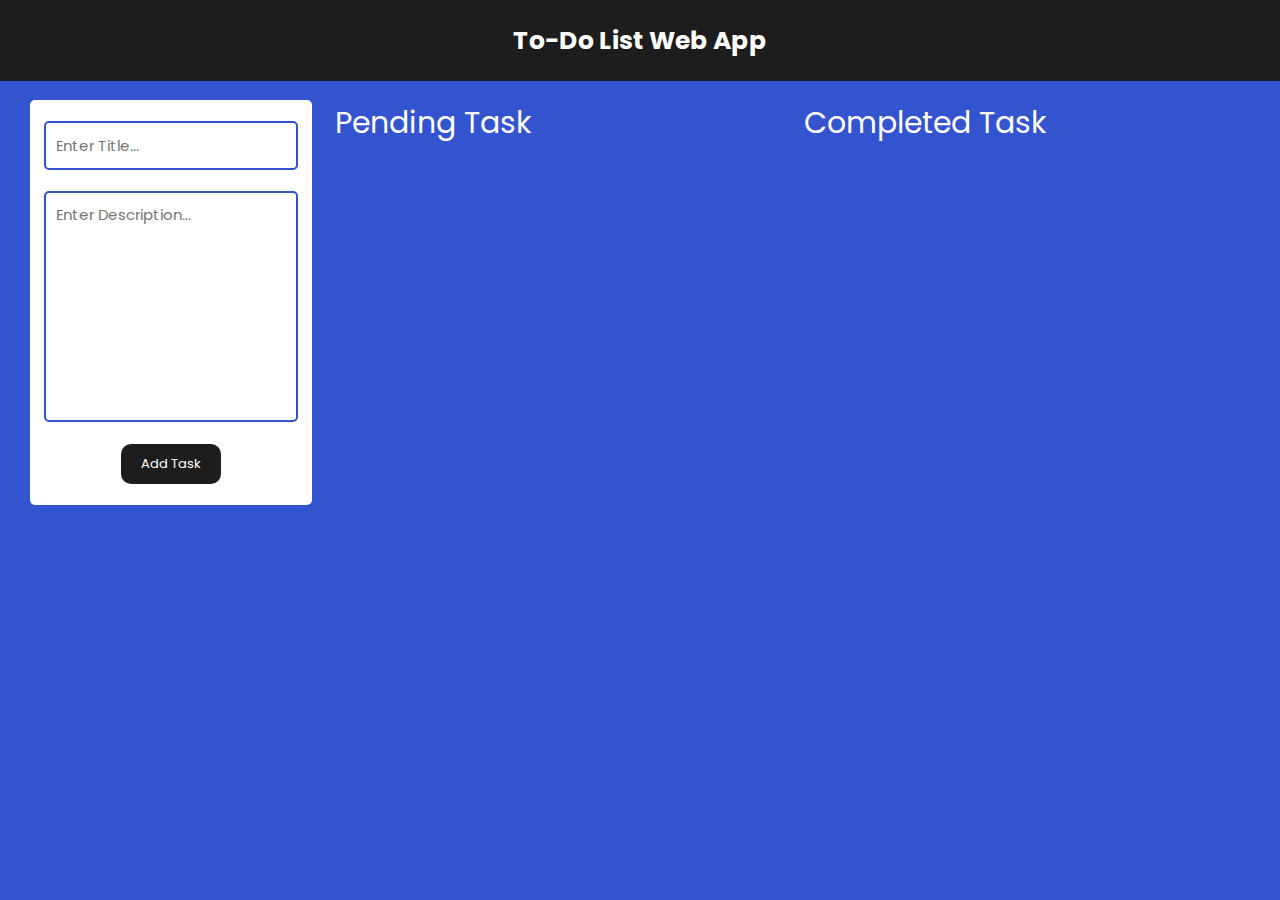
<file: To-Do App/index.html>
<!DOCTYPE html>
<html lang="en">

<head>
    <meta charset="UTF-8">
    <meta http-equiv="X-UA-Compatible" content="IE=edge">
    <meta name="viewport" content="width=device-width, initial-scale=1.0">
    <title>TO-DO WEBAPP</title>
    <link rel="icon" href="icon.png">
    <link rel="stylesheet" href="style.css">
</head>

<body>
   
    <div class="container">
        <h1 class="header">To-Do List Web App</h1>
        <form>
            <div class="box">
                <div class="addTask">
                    <input type="text" id="title" placeholder="Enter Title..." required>
                    <textarea name="description" id="description" cols="30" rows="9" placeholder="Enter Description..."
                        required></textarea>
                    <button id="btn">Add Task</button>
                </div>
            </div>
        </form>
        <div class="taskList">
            <div class="pendingTask">
                <span>Pending Task</span>
                <!-- pending task will be shown here -->
            </div>
            <div class="compTask">
                <span>Completed Task</span>
                 <!-- Completed task will be shown here -->
            </div>
        </div>
    </div>

</body>
<script src="script.js"></script>

</html>
</file>
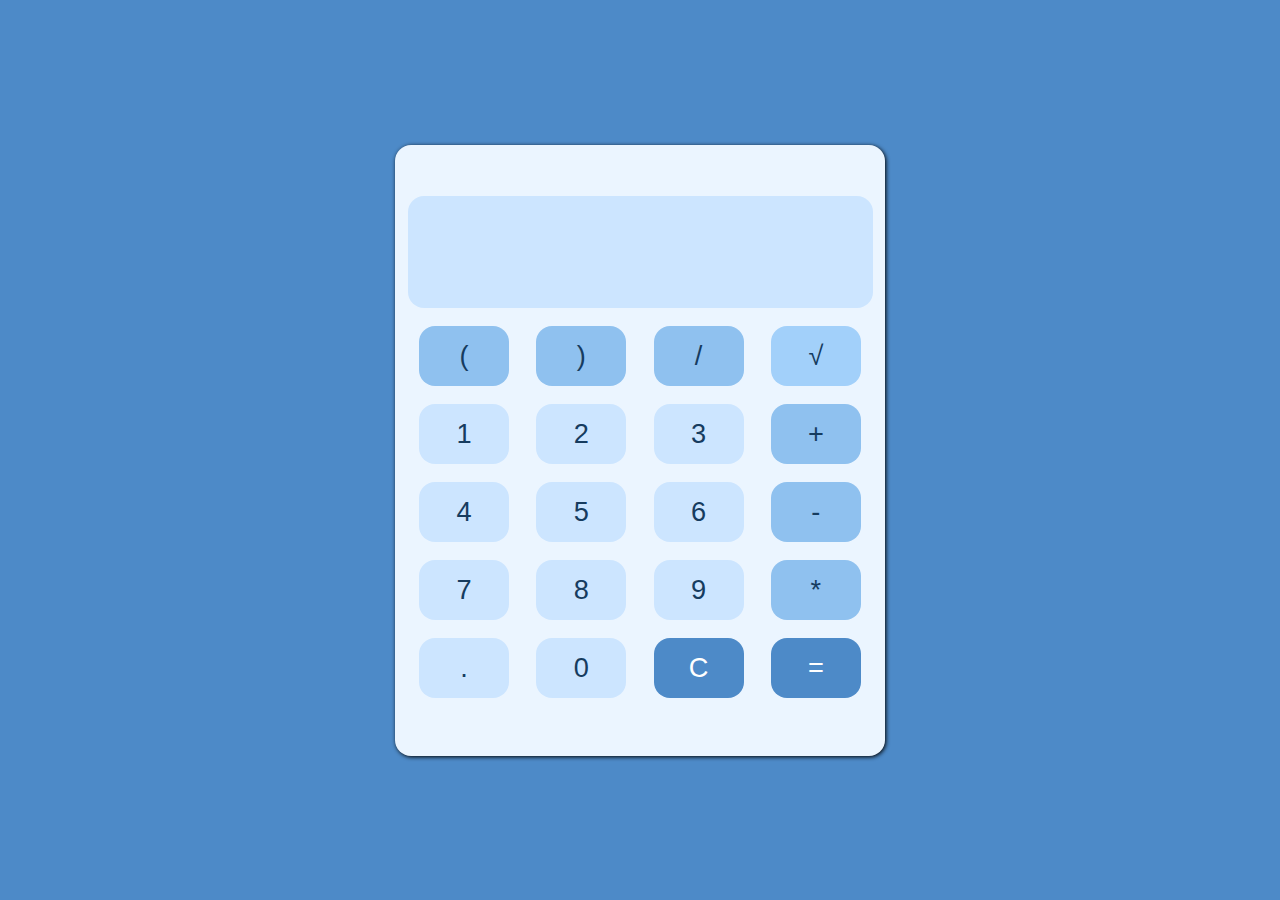
<file: Calculator/cal.html>
<!DOCTYPE html>
<html lang="en">

<head>
    <meta charset="UTF-8">
    <meta http-equiv="X-UA-Compatible" content="IE=edge">
    <meta name="viewport" content="width=device-width, initial-scale=1.0">
    <title>Basic Calculator</title>
    <link rel="stylesheet" href="cal.css">
    <link rel="icon"
        href="https://upload.wikimedia.org/wikipedia/commons/thumb/1/1e/Circle-icons-calculator.svg/1200px-Circle-icons-calculator.svg.png"
        type="icon/x-type">
</head>

<body>
    <div id="main">
        <div id="time">
        </div>
        <form name="calc">
            <table>
                <tr>
                    <td colspan="4" id="screen">
                        <input type="text" name="display" id="display" value="" readonly>
                    </td>
                </tr>
                <tr>
                    <td><input type="button" value="(" class="btn"></td>
                    <td><input type="button" value=")" class="btn"></td>

                    <td><input type="button" value="/" class="btn" class="oprator"></td>
                    <td>
                        <button class="btn" class="oprator" id="sqrtBtn">&#8730;</button>
                    </td>
                </tr>
                <tr>
                    <td><input type="button" value="1" class="btn"></td>
                    <td><input type="button" value="2" class="btn"></td>
                    <td><input type="button" value="3" class="btn"></td>
                    <td><input type="button" value="+" class="btn" class="oprator"></td>
                </tr>
                <tr>
                    <td><input type="button" value="4" class="btn"></td>
                    <td><input type="button" value="5" class="btn"></td>
                    <td><input type="button" value="6" class="btn"></td>
                    <td><input type="button" value="-" class="btn" class="oprator"></td>
                </tr>
                <tr>
                    <td><input type="button" value="7" class="btn"></td>
                    <td><input type="button" value="8" class="btn"></td>
                    <td><input type="button" value="9" class="btn"></td>
                    <td><input type="button" value="*" class="btn" class="oprator"></td>
                </tr>
                <tr>
                    <td><input type="button" value="." class="btn"></td>
                    <td><input type="button" value="0" class="btn"></td>
                    <td><input type="button" value="C" id="clear"></td>
                    <td><input type="button" value="=" id="showResult"></td>

                </tr>
            </table>
    </div>
    </form>
    </div>

</body>
<script src="cal.js"></script>

</html>
</file>
<file: Calculator/cal.css>
* {
    margin: 0px;
    font-family: 'Segoe UI', Tahoma, Geneva, Verdana, sans-serif;
    /* background-repeat: no-repeat; */
    /* background-size: cover; */

}

body {
    background-color: rgb(77, 138, 200);
}

#main {
    z-index: 1;
    display: flex;
    position: relative;
    height: 100vh;
    justify-content: center;
    align-items: center;
}


table {

    background-color: #EBF5FF;
    border: none;
    border-radius: 1rem;
    box-shadow: 1px 1px 4px black;
    padding: 3rem 0.6rem;
}

td {

    border: none;
    text-align: center;
    height: 8vh;
    width: 8vw;
    font-size: 1.2rem;

}


/* screen css */
#display {
    height: 7rem;
    width: 465px;
    margin-bottom: 7px;
    padding: 0.5rem;
    border: none;
    border-radius: 1rem;
    font-size: 1.5rem;
    background-color: #CCE5FF;
    color: #163C5F;
    box-sizing: border-box;
}

/* button css */
input[type="button"] {
    /* padding: 14px 30px; */
    height: 60px;
    width: 90px;
    margin: 7px;
    border-radius: 1rem;
    font-size: 1.7rem;
    font-weight: 400;
    background-color: #CCE5FF;
    color: #163C5F;
    border: none;
    transition: all 0.2s;

}

button {
    height: 60px;
    width: 90px;
    margin: 10px;
    border-radius: 1rem;
    font-size: 1.7rem;
    font-weight: 400;
    background-color: #A2D0FA;
    color: #163C5F;
    border: none;
    transition: all 0.2s;
    margin: 7px;
}

input[value="*"],
input[value="+"],
input[value="-"],
input[value="/"],
input[value="("],
input[value=")"] {
    background-color: #8fc1ef;
    margin: 7px;
}

input[value="C"],
input[value="="] {
    background-color: #4D8AC8;
    color: white;
    margin: 7px;
}

input[type="button"]:hover {
    cursor: pointer;
    transform: translateY(3px);

}
</file>
<file: To-Do App/style.css>
@import url('https://fonts.googleapis.com/css2?family=Poppins&display=swap');


/*css reset*/
* {
    margin: 0;
    padding: 0;
    font-family: 'Poppins', sans-serif;
    box-sizing: border-box;
}

:root {
    --blue: #3453ce;
    --bluelight: #BFCCFF;
}

html {
    font-size: 62.5%;

}

.header {
    background-color: rgb(29, 29, 29);
    color: #fff;
    text-align: center;
    font-size: 2.5rem;
    position: fixed;
    height: 9vh;
    width: 100vw;
    top: 0;
    display: flex;
    align-items: center;
    justify-content: center;
}

.container {
    display: flex;
    align-items: flex-start;
    justify-content: center;
    background-color: var(--blue);
    height: 100vh;
    width: 100vw;
    padding: 10rem 3rem 3rem 3rem;
    box-sizing: border-box;

}

.box {
    display: flex;
    flex-direction: column;
    align-items: center;
    justify-content: space-between;
    background-color: white;
    height: 45vh;
    width: 22vw;
    border-radius: 0.5rem;
    overflow: hidden;
}

/* taskinput css section */
.addTask {
    display: flex;
    flex-direction: column;
    align-items: center;
    justify-content: space-evenly;
    height: 100%;
    width: 100%;
}

#title {

    border: 2px solid var(--blue);
    border-radius: 0.5rem;
    padding: 0rem 1rem;
    font-size: 1.5rem;
    box-sizing: border-box;
    width: 90%;
    height: 12%;
}

#title:focus {
    outline: 1px solid var(--blue);
}

#description {
    resize: none;
    border: 2px solid var(--blue);
    border-radius: 0.5rem;
    width: 90%;
    padding: 1rem;
    font-size: 1.5rem;
}

#description:focus {
    outline: 1px solid var(--blue);
}

#btn {

    height: 4rem;
    width: 10rem;
    border: none;
    border-radius: 10px;
    background-color: rgb(29, 29, 29);
    color: white;
    font-size: 1.3rem;
}

#btn:hover {
    cursor: pointer;
}

/* task list css section */
.taskList {
    display: flex;
    justify-content: space-around;
    height: 100%;
    width: 90%;
    overflow: auto;
}

.wrap_task {
    position: relative;
   
    min-height: 10%;
    width: 100%;
    display: flex;
    align-items: center;
}

.wrap_Comptask {
    position: relative;

    min-height: 10%;
    width: 100%;
    display: flex;
    align-items: center;
}

.task {
    border: 1px solid;
    display: flex;
    align-items: center;
    padding: 1rem;
    padding-right: 10%;
    min-height: 16%;
    width: 100%;
    background-color: white;
    border: 2px solid grey;
    border-radius: 5px;
    box-sizing: border-box;

}

.task span {
    font-size: 1.5rem;
    color: var(--blue);
}

.task:focus {
    outline: none;
}

.compTask {
    width: 45%;
}

.pendingTask {

    width: 45%;

}

span {
    color: white;
    font-size: 3rem;
}

.deleteBtn {
    position: absolute;
    right: 2%;
    height: 50%;
    width: 7%;
    padding: 0;
    border: 2px solid;
    border: none;
    outline: none;
    border-radius: 100%;
    transition: background-color 0.2s;
}

.deleteBtn:hover {
    cursor: pointer;
    background-color: rgb(248, 100, 100);
}

.deleteBtn .deleImg {
    height: 100%;
    width: 100%;
}

.compBtn {
    position: absolute;
    right: 2%;
    height: 50%;
    width: 6%;
    padding: 0;
    border: 2px solid;
    border: none;
    outline: none;
    border-radius: 100%;
    transition: all 0.2s;

}

.compBtn .compImg {
    height: 100%;
    width: 100%;
}

.compBtn:hover {
    cursor: pointer;
    transform: scale(1.1);
}

/* responsive  */
@media (max-width:800px) {
    html {
        font-size: 50%;
    }

    .box {
        width: 70vw;
        height: 75vh;
    }
}

@media (max-width:500px) {
    html {
        font-size: 50%;
    }

    .addTask {
        margin-top: 12%;
    }

    .box {
        width: 90vw;
        height: 65vh;
    }
}
</file>
